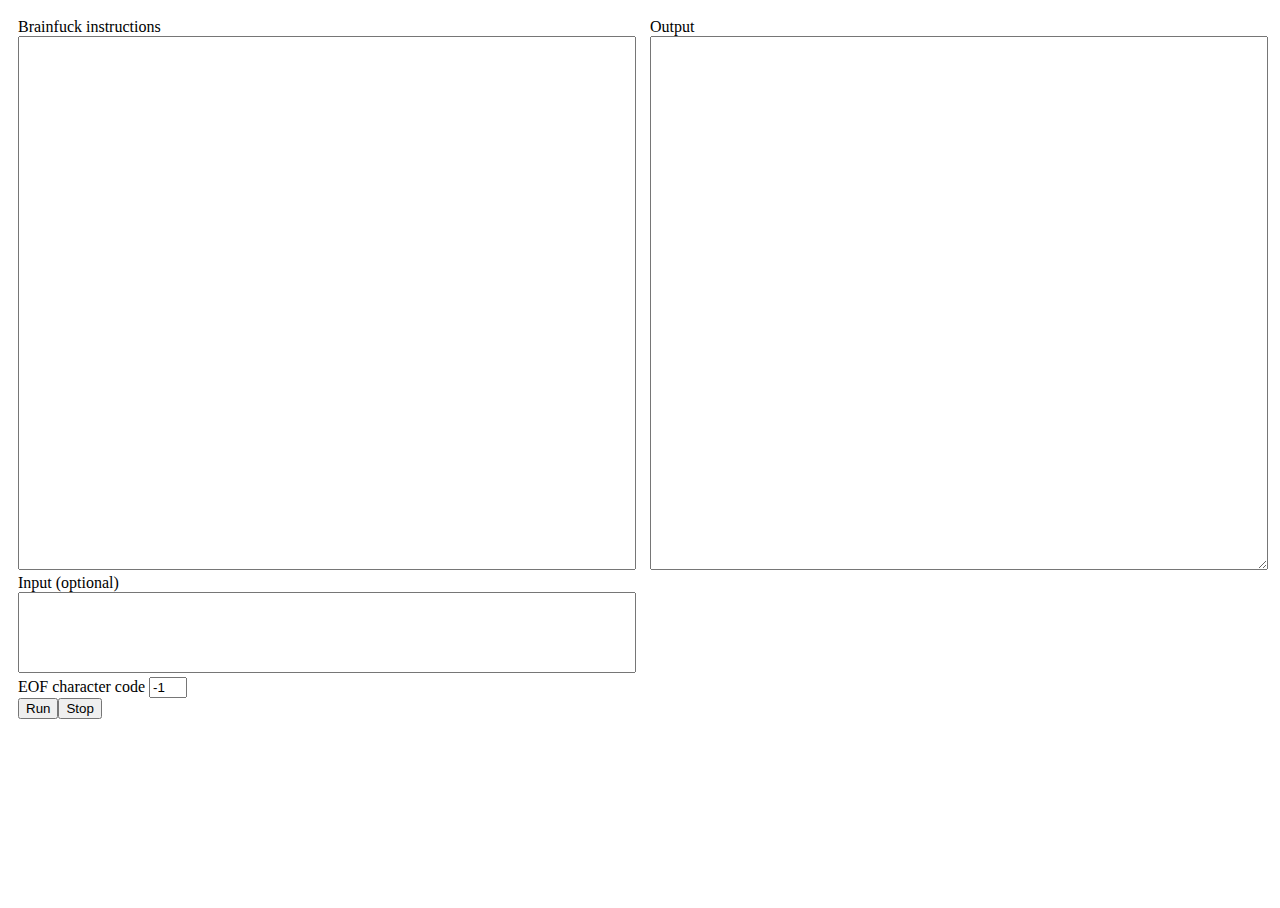
<file: index.html>
<!DOCTYPE html>
<html lang="en">
<head>
    <meta charset="UTF-8">
    <meta name="viewport" content="width=device-width, initial-scale=1.0">
    <link rel="stylesheet" href="index.css">
    <link rel="stylesheet" href="">
    <title>Brainfuck</title>
</head>
<body>
    <div id="leftPartition" class="gridItem">
        <noscript>
            <h3>You need javascript enabled for this to function</h3>
        </noscript>
        <label for="program">Brainfuck instructions</label><br>
        <textarea name="program" id="program"></textarea><br>
        <label for="inputBox">Input (optional)</label><br>
        <textarea name="inputBox" id="input" rows="5"></textarea><br>
        <label for="inputBox">EOF character code</label>
        <input type="text" name="EOFCharacterCode" id="EOFCode" value="-1"><br>
        <button id="startProgram">Run</button><button id="stopProgram">Stop</button><br>
    </div>
    <div id="rightPartition"  class="gridItem">
        <div id="error">

        </div>
        <label for="outputBox">Output</label><br>
        <textarea name="outputBox" id="output"></textarea>
    </div>
</body>
<script src="index.js" type="module"></script>
</html>
</file>
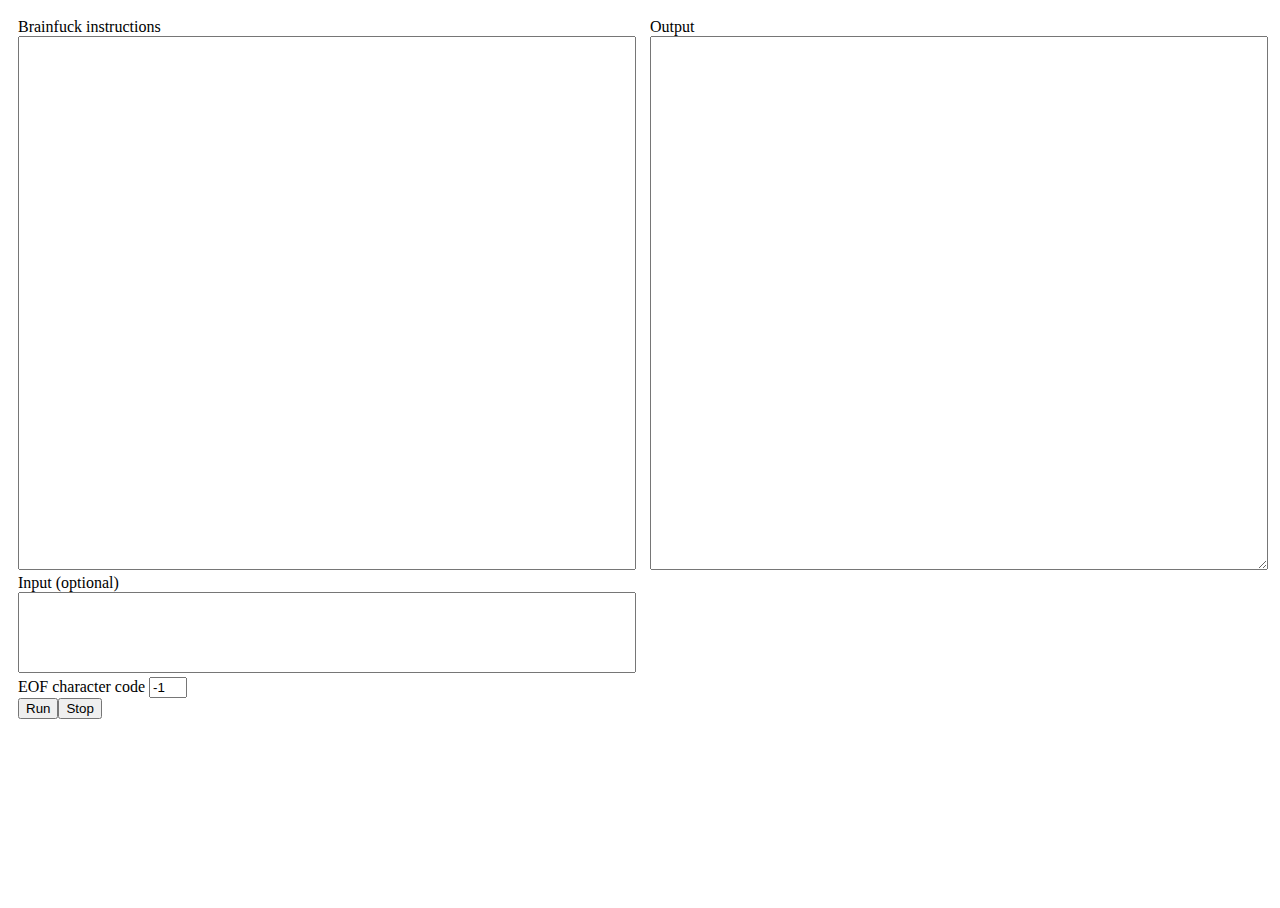
<file: web/index.html>
<!DOCTYPE html>
<html lang="en">
<head>
    <meta charset="UTF-8">
    <meta name="viewport" content="width=device-width, initial-scale=1.0">
    <link rel="stylesheet" href="index.css">
    <link rel="stylesheet" href="https://qertend.net/default.css">
    <title>Brainfuck</title>
</head>
<body>
    <div id="leftPartition" class="gridItem">
        <noscript>
            <h3>You need javascript enabled for this to function</h3>
        </noscript>
        <label for="program">Brainfuck instructions</label><br>
        <textarea name="program" id="program"></textarea><br>
        <label for="inputBox">Input (optional)</label><br>
        <textarea name="inputBox" id="input" rows="5"></textarea><br>
        <label for="inputBox">EOF character code</label>
        <input type="text" name="EOFCharacterCode" id="EOFCode" value="-1"><br>
        <button id="startProgram">Run</button><button id="stopProgram">Stop</button><br>
    </div>
    <div id="rightPartition"  class="gridItem">
        <div id="error">

        </div>
        <label for="outputBox">Output</label><br>
        <textarea name="outputBox" id="output"></textarea>
    </div>
</body>
<script src="index.js" type="module"></script>
</html>
</file>
<file: index.css>
html {
    height: 100%;
}

body {
    height: 100%;
    display: grid;
    grid-auto-flow: column;
}

.gridItem {
    margin: 10px;
}

#program {
    height: 60%;
    width: 100%;
    resize: none;
}

#input {
    width: 100%;
    resize: none;
}

#EOFCode {
    width: 4ch;
}

#output {
    width: 100%;
    resize: vertical;
    height: 60%;
}

#error {
    text-align: center;
    background-color: #FF5555;
    border: .25rem solid red;
    border-radius: .5rem;
    display: none;
    padding: .5rem;
}
</file>
<file: web/index.css>
html {
    height: 100%;
}

body {
    height: 100%;
    display: grid;
    grid-auto-flow: column;
}

.gridItem {
    margin: 10px;
}

#program {
    height: 60%;
    width: 100%;
    resize: none;
}

#input {
    width: 100%;
    resize: none;
}

#EOFCode {
    width: 4ch;
}

#output {
    width: 100%;
    resize: vertical;
    height: 60%;
}

#error {
    text-align: center;
    background-color: #FF5555;
    border: .25rem solid red;
    border-radius: .5rem;
    display: none;
    padding: .5rem;
}
</file>
